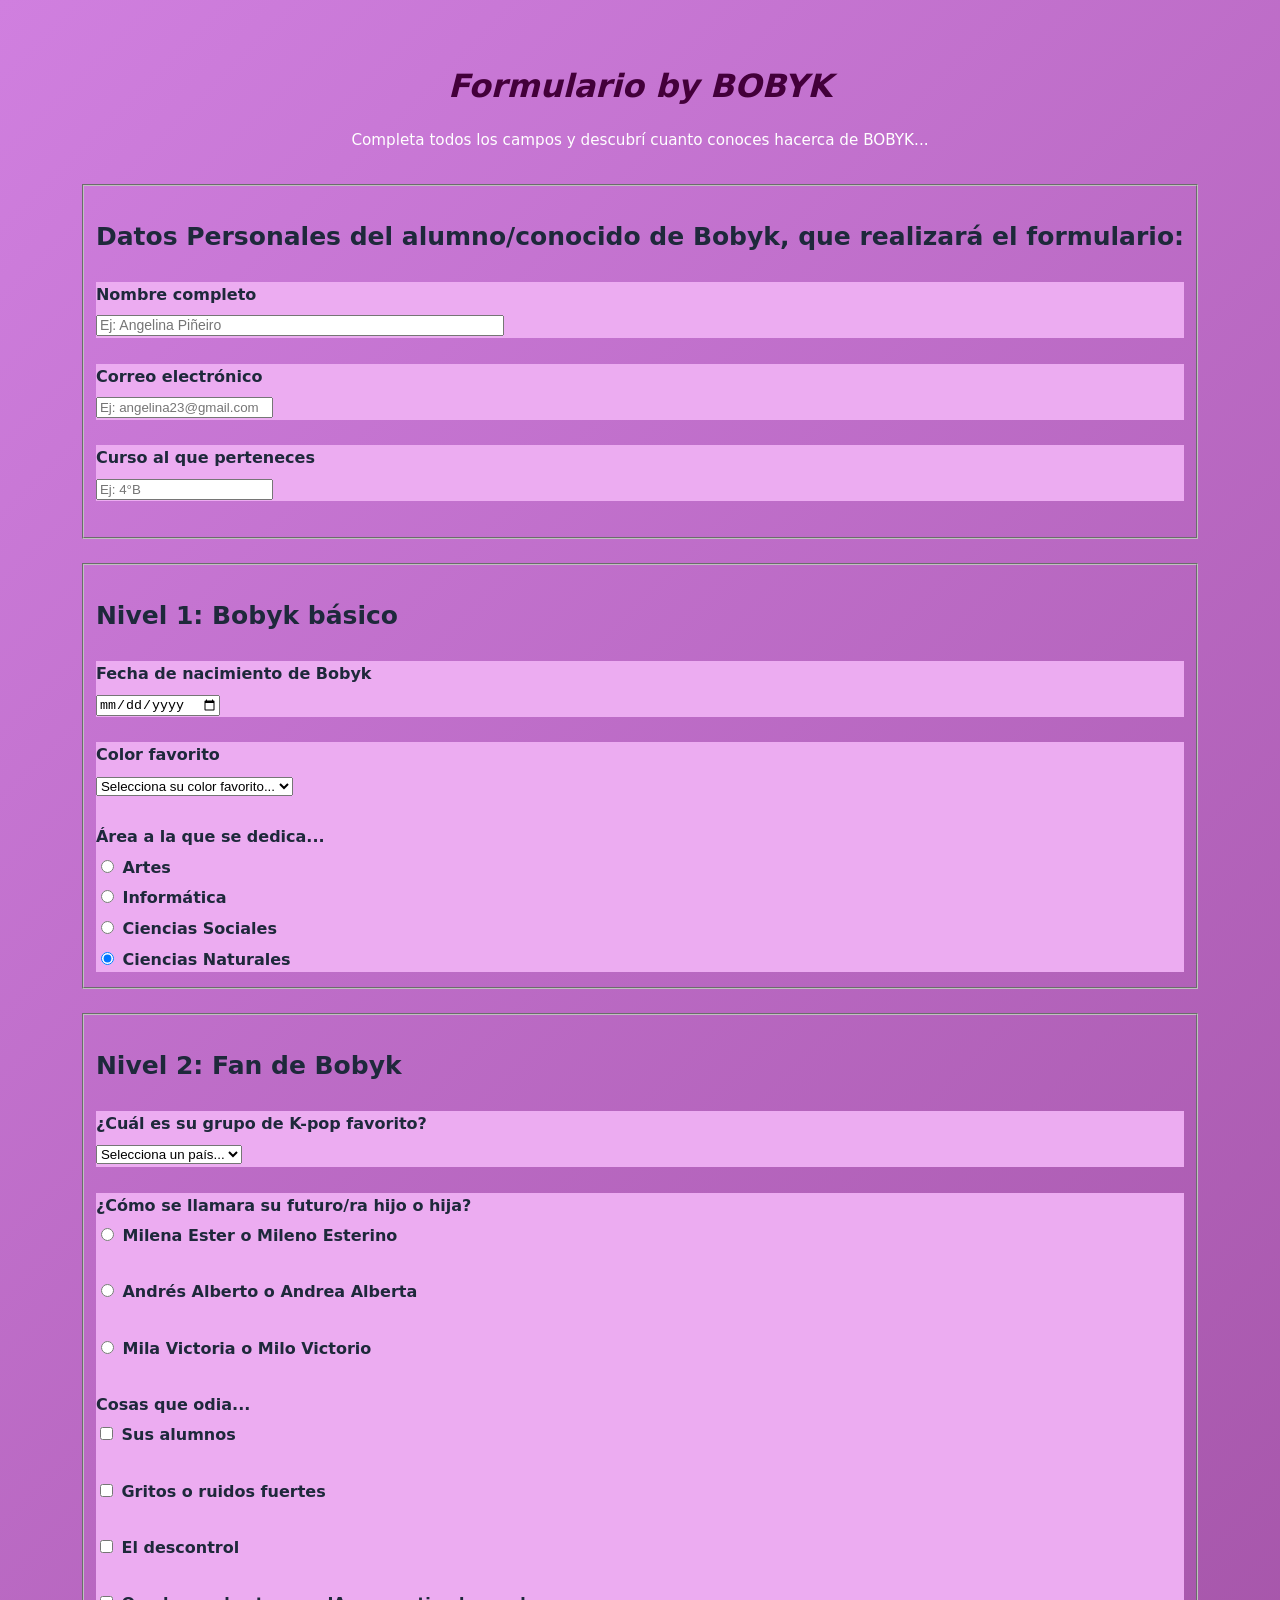
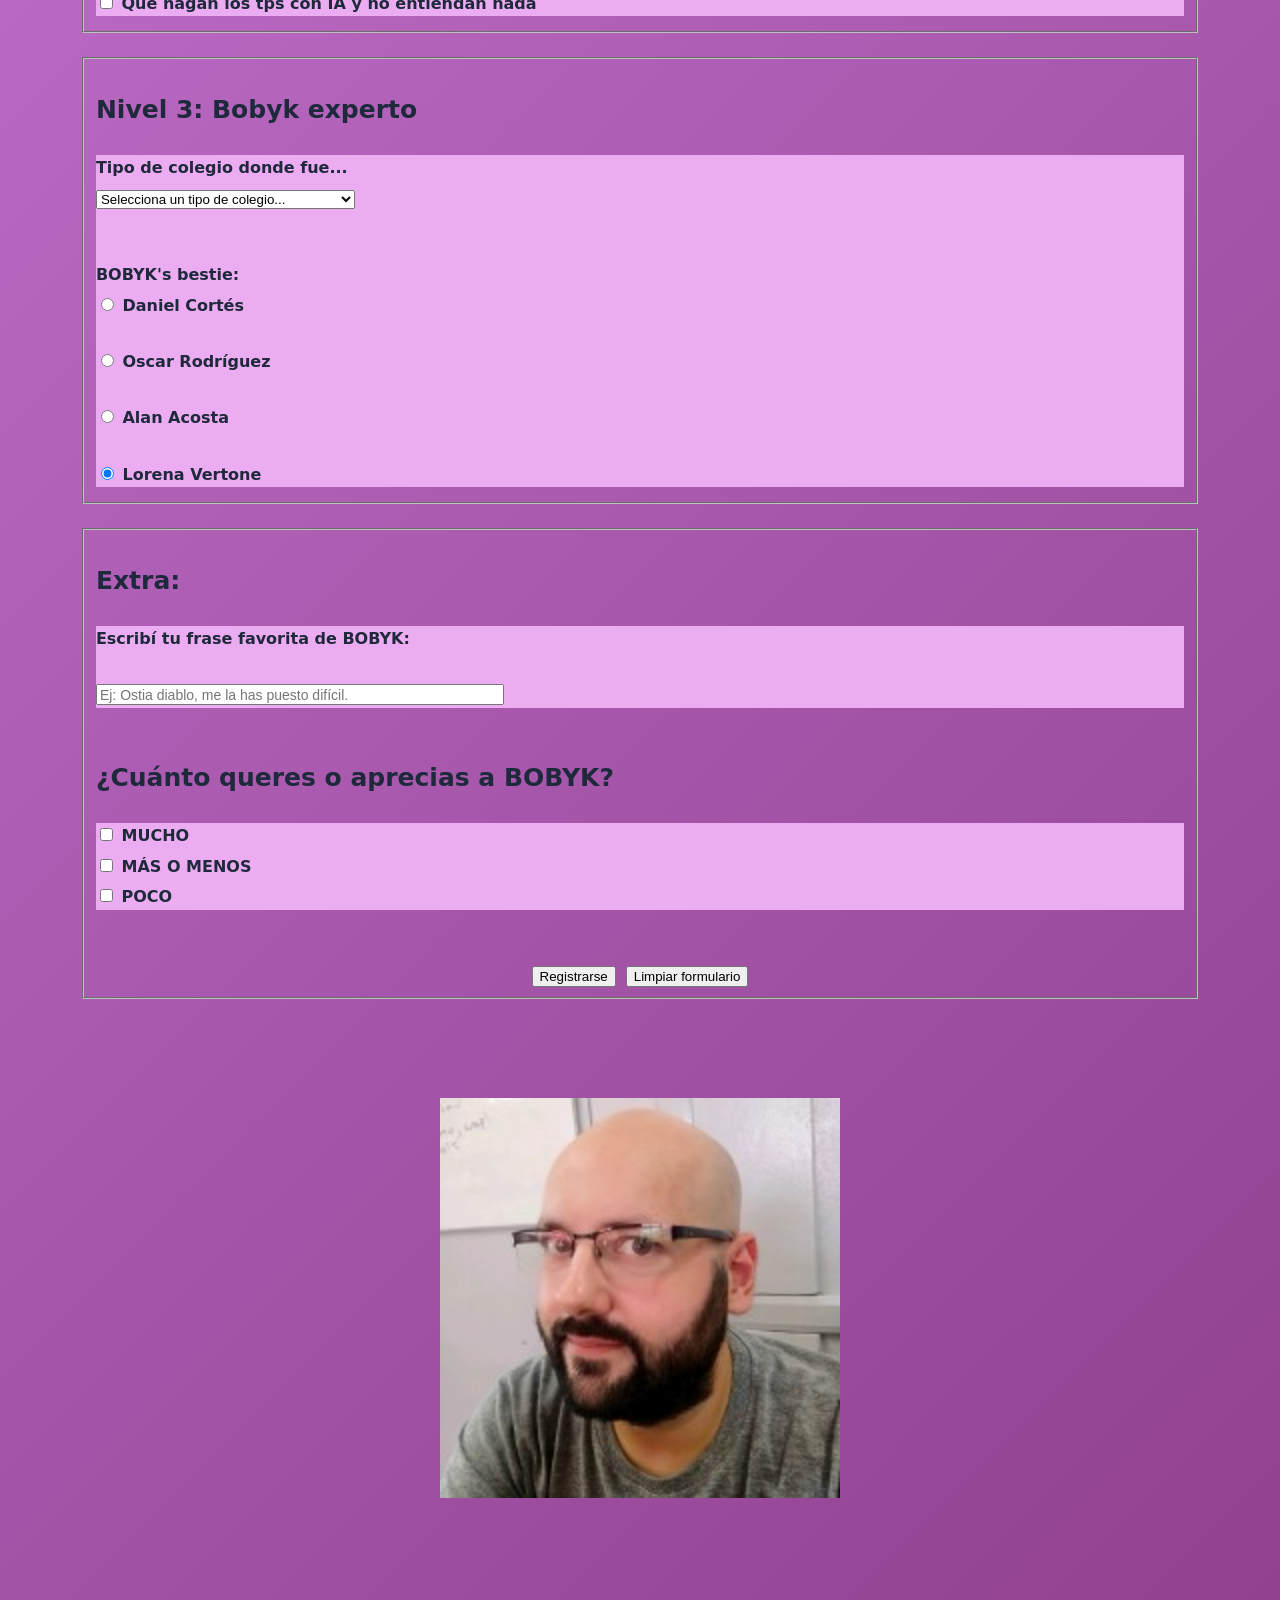
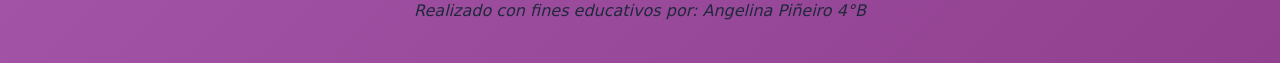
<file: index.html>
<!DOCTYPE html>
<html lang="en">
<head>
    <meta charset="UTF-8">
    <meta name="viewport" content="width=device-width, initial-scale=1.0">
    <title>formulario</title>
     <link rel="stylesheet" href="styles.css">
</head>
<body>
      <div >
        <h1><em>Formulario by BOBYK</h1></em>
        <p>Completa todos los campos y descubrí cuanto conoces hacerca de BOBYK...</p>

         <form action="#" method="POST" id="registroForm">

            <fieldset>
                <h3>Datos Personales del alumno/conocido de Bobyk, que realizará el formulario:</h3>

                <div id="caja">
                    <label for="nombre">Nombre completo </label>
                    <input type="text" id="nombre" name="nombre" placeholder="Ej: Angelina Piñeiro" required>
                </div>
  <br>
                <div id="caja">
                    <label for="email">Correo electrónico </label>
                    <input type="email" id="email" name="email" placeholder="Ej: angelina23@gmail.com" required>
                </div>
                <br>
                 <div id="caja">
                    <label for="Curso">Curso al que perteneces</label>
                    <input type="Curso" id="Curso" name="Curso" placeholder="Ej: 4°B ">
                </div>
<br>
            </fieldset>

       <fieldset>
 <h3>Nivel 1: Bobyk básico</h3>
               <div id="caja">
                    <label for="fechaNacimiento">Fecha de nacimiento de Bobyk</label>
                    <input type="date" id="fechaNacimiento" name="¿Cuando es el cumpleaños de la maquina?">
                </div>
                 <br>
                <div id="caja">
                    <label for="Color">Color favorito </label>
                    <select id="Color" name="Color" required>
                        <option value="">Selecciona su color favorito...</option>
                        <option value="Azul">Azul</option>
                        <option value="Negro">Negro</option>
                        <option value="Blanco">Blanco</option>
                        <option value="Rojo">Rojo</option>
                        <option value="Verde">Verde</option>
                         <option value="Naranja">Naranja</option>
                        <option value="Rosa">Rosa</option>
                        <option value="Violeta">Violeta</option>
                        <option value="Amarillo">Amarillo</option>
                    </select>
                </div>
 <div id="caja">
    <br>
                    <label>Área a la que se dedica...</label>
                    <div>
                        <label>
                            <input type="radio" name="área" value="Artes">
                            Artes
                        </label>
                        
                        <label>
                            <input type="radio" name="área" value="Informática">
                            Informática
                        </label>
                        <label>
                            <input type="radio" name="área" value="Ciencias Sociales">
                            Ciencias Sociales
                        </label>
                        <label>
                            <input type="radio" name="área" value="Ciencias Naturales" checked>
                           Ciencias Naturales
                        </label>
                    </div>
       </fieldset>   
             <fieldset>
 <h3>Nivel 2: Fan de Bobyk </h3>
                <div id="caja">
                    <label for="grupo">¿Cuál es su grupo de K-pop favorito?</label>
                    <select id="grupo" name="grupo" required>
                        <option value="">Selecciona un país...</option>
                        <option value="BTS">BTS</option>
                        <option value="BLACKPINK">BLACKPINK</option>
                        <option value="TWICE">TWICE</option>
                        <option value="Stray Kids">Stray Kids</option>
                        <option value="NewJeans">NewJeans</option>
                        <option value="IVE">IVE</option>
                    </select>
                </div>
<br>
                                <div id="caja">
                    <label>¿Cómo se llamara su futuro/ra hijo o hija?</label>
                    <div>
                        <label>
                            <input type="radio" name="nombre" value="Milena Ester o Mileno Esterino">
                            Milena Ester o Mileno Esterino
                        </label>
                         <br>
                        <label>
                            <input type="radio" name="nombre" value="Andrés Alberto o Andrea Alberta ">
                            Andrés Alberto o Andrea Alberta
                        </label>
                        <br>
                        <label>
                            <input type="radio" name="nombre" value="Mila Victoria o Milo Victorio">
                            Mila Victoria o Milo Victorio
                        </label>
                    </div>

                       <div id="caja">
                        <br>
                    <label>Cosas que odia...</label>
                    <div>
                        <label>
                            <input type="checkbox" name="cosas" value="Sus alumnos">
                            Sus alumnos
                        </label>
                        <br>
                        <label>
                            <input type="checkbox" name="cosas" value="Gritos o ruidos fuertes">
                            Gritos o ruidos fuertes
                        </label>
                        <br>
                        <label>
                            <input type="checkbox" name="cosas" value="El descontrol">
                            El descontrol
                        </label>
                        <br>
                        <label>
                            <input type="checkbox" name="cosas" value="Que hagan los tps con IA y no entiendan nada">
                            Que hagan los tps con IA y no entiendan nada
                        </label>
                    </div>
                </div>
             </fieldset>

                <fieldset>
 <h3>Nivel 3: Bobyk experto</h3>

      <div id="caja">
                    <label for="Colegio">Tipo de colegio donde fue... </label>
                    <select id="Colegio" name="Colegio" required>
                        <option value="">Selecciona un tipo de colegio...</option>
                        <option value="Bachiller">Bachiller con orientación artística</option>
                        <option value="Religioso">Con creencias religiosas muy marcadas</option>
                        <option value="Industrial">Industrial/téctico, etc.</option>
                  <br>
                    </select>     
<div >
    <br>
    <br>

                    <label>BOBYK's bestie:</label>
                    <div id="caja">
                        <label>
                            <input type="radio" name="bestie" value="Daniel Cortés">
                            Daniel Cortés
                        </label>
                         <br>
                        <label>
                            <input type="radio" name="bestie" value="Oscar Rodríguez">
                            Oscar Rodríguez
                        </label>
                         <br>
                        <label>
                            <input type="radio" name="bestie" value="Alan Acosta">
                            Alan Acosta
                        </label>
                         <br>
                        <label>
                            <input type="radio" name="bestie" value="Lorena Vertones" checked>
                           Lorena Vertone
                        </label>
                    </div>

             </fieldset>
 <fieldset>
 <h3>Extra:</h3>
        <div id="caja">
        
                    <label for="Frase">Escribí tu frase favorita de BOBYK: </label>
                     <br>
                    <input type="text" id="frase" name="frase" placeholder="Ej: Ostia diablo, me la has puesto difícil. ">
                <br>
                </div>
                 <br>
     <h3> ¿Cuánto queres o aprecias a BOBYK?</h3>
                            <div id="caja">
                        <label>
                            <input type="checkbox" name="cariño" value="MUCHO">
                            MUCHO
                        </label>
                        <label>
                            <input type="checkbox" name="cariño" value="MÁS O MENOS">
                            MÁS O MENOS
                        </label>
                        <label>
                            <input type="checkbox" name="cariño" value="POCO">
                           POCO
                        </label>
                    </div>
                    <br>
                       <br>
                          <div class="botones">
                <button type="submit">Registrarse</button>
                <button type="reset">Limpiar formulario</button>
            </div>
                     </fieldset>
                     <br>
<br>
                   <img src="img/Bobyk.jpg" alt=" Bobyk">
                      <br>
                       <br>
     <footer><em>Realizado con fines educativos por: Angelina Piñeiro 4°B</em></footer>
        
        </form>
        
</body>
</html>
</file>
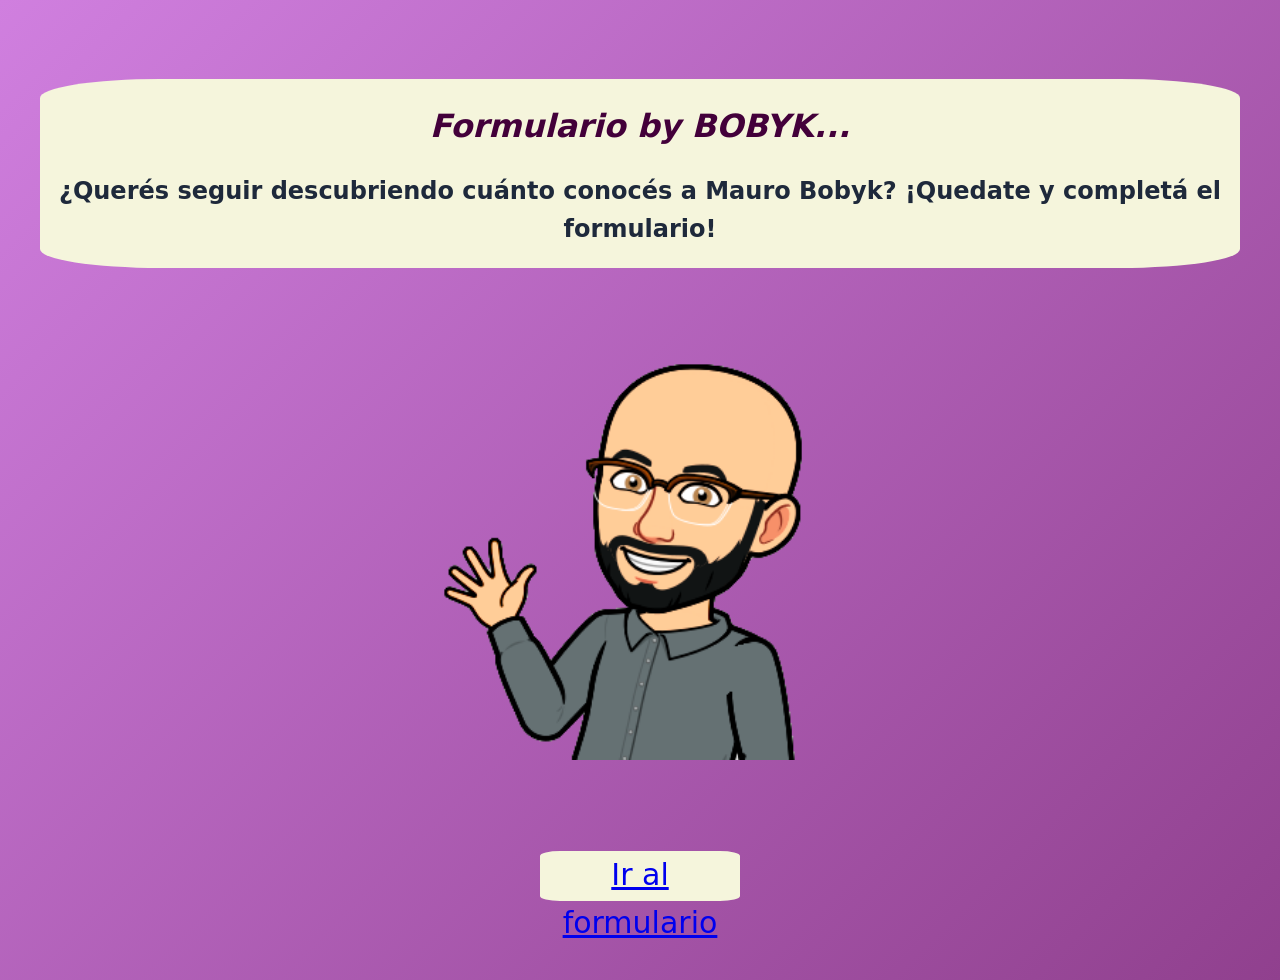
<file: paginainicial.html>
<!DOCTYPE html>
<html lang="en">
<head>
    <meta charset="UTF-8">
    <meta name="viewport" content="width=device-width, initial-scale=1.0">
    <title>Inicio</title>
    <link rel="stylesheet" href="styles.css">
</head>
<body>
    <div id="contenedor-principal">
    <div id="caj1">
    <h1><em>Formulario by BOBYK...</em></h1>
<h2>¿Querés seguir descubriendo cuánto conocés a Mauro Bobyk? ¡Quedate y completá el formulario! </h2>
</div>
<br>
<br>

<img src="img/bobyk.png" alt="Mauro Bobyk">
<br>
<br>


<div id="cajita">
<a href="index.html">Ir al formulario</a>
</div>
</div>
</body>
</html>
</file>
<file: styles.css>
body{
        font-family: 'Segoe UI', system-ui, -apple-system, sans-serif;
    background: linear-gradient(135deg, #d07fdf 0%, #90408e 100%);
    min-height: 100vh;        
    display: flex;              
    justify-content: center;   
    align-items: center;        
    padding: 2rem;             
    line-height: 1.6;         
    color: #1e293b;      
     
}

#caja{
    background-color: rgb(236, 172, 241);
    border: 70%;
    label{
          font-weight: bold;
    }
}

input[type="text"]{
    width: 400px;
    height: 15px;
    font-size: 14px;
}
label{
    display: block;
    margin-bottom: 5px;
}
h1 {
    font-size: 2rem;         
    font-weight: 700;        
    color: #43003a;           
    margin-bottom: 0.25rem; 
    text-align: center;     
}

h1 + p {
    text-align: center;
    color: #ffffff;           
    margin-bottom: 2rem;      
    font-size: 0.95rem;
}

form {
    display: flex;
    flex-direction: column;  
    gap: 1.5rem;             
}

                   
h3{
    font-size: 25px;
}

.botones {
    display: flex;
    justify-content: center;
    gap: 10px;

}

#caj1, #cajita{
    background-color: beige;
    border-radius: 10%;
    text-align: center;
}
#cajita{
width: 200px;
height: 50px;
a{
    font-size: 30px;
    text-align: center;
}
}


#contenedor-principal {
  display: flex;
  flex-direction: column;
  align-items: center;    
  gap: 20px;          
    
}

img {
   display: block;
  margin-left: auto;
  margin-right: auto;
    width: 400px;
    height: 400px;
}
footer{
    display: block;
  margin-left: auto;
  margin-right: auto;
}
</file>
